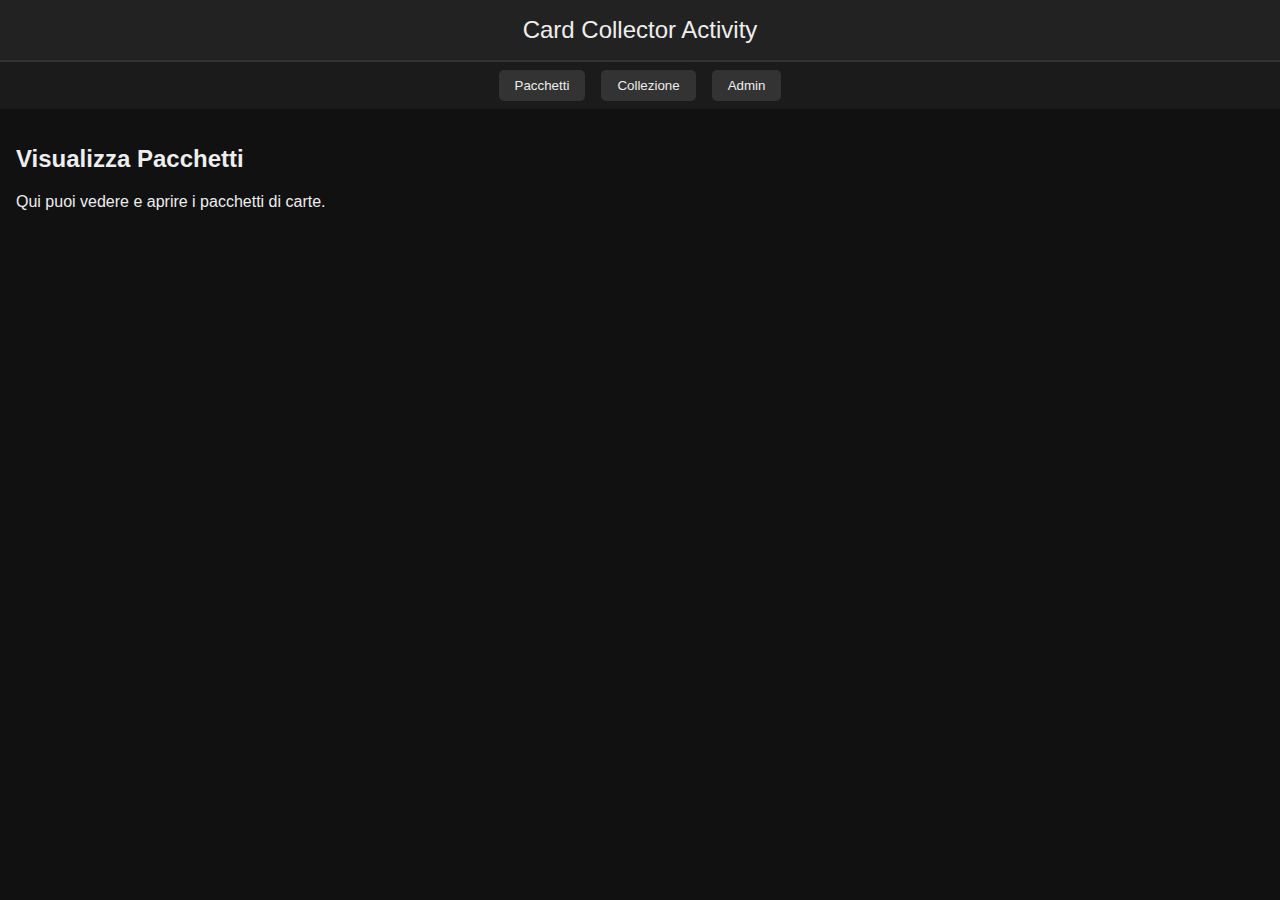
<file: public/index.html>
<!DOCTYPE html>
<html lang="en">
<head>
  <meta charset="UTF-8" />
  <meta name="viewport" content="width=device-width, initial-scale=1.0" />
  <title>Card Collector Activity</title>
  <style>
    body {
      font-family: Arial, sans-serif;
      margin: 0;
      background-color: #111;
      color: #eee;
    }
    header {
      background-color: #222;
      padding: 1rem;
      text-align: center;
      font-size: 1.5rem;
      border-bottom: 2px solid #333;
    }
    nav {
      display: flex;
      justify-content: center;
      gap: 1rem;
      background-color: #1b1b1b;
      padding: 0.5rem;
    }
    nav button {
      background-color: #333;
      color: #eee;
      border: none;
      padding: 0.5rem 1rem;
      cursor: pointer;
      border-radius: 5px;
    }
    nav button:hover {
      background-color: #555;
    }
    section {
      padding: 1rem;
      display: none;
    }
    section.active {
      display: block;
    }
  </style>
</head>
<body>
  <header>Card Collector Activity</header>
  <nav>
    <button onclick="showSection('packs')">Pacchetti</button>
    <button onclick="showSection('collection')">Collezione</button>
    <button onclick="showSection('admin')">Admin</button>
  </nav>

  <section id="packs" class="active">
    <h2>Visualizza Pacchetti</h2>
    <p>Qui puoi vedere e aprire i pacchetti di carte.</p>
    <!-- TODO: inserire logica per mostrare/aprire pacchetti -->
  </section>

  <section id="collection">
    <h2>La tua Collezione</h2>
    <p>Qui puoi vedere tutte le carte che hai raccolto.</p>
    <!-- TODO: inserire logica per mostrare la collezione -->
  </section>

<section id="admin">
  <h2>Area Admin</h2>
  
  <h3>Gestione Pacchetti</h3>
  <form id="create-pack-form">
    <input type="text" placeholder="Nome pacchetto" name="packName" required />
    <input type="number" placeholder="Numero carte" name="cardCount" required />
    <input type="url" placeholder="URL immagine pacchetto" name="packImageUrl" id="packImageUrl" />
    <div id="packImagePreview" style="margin-top: 10px;">
      <!-- Anteprima immagine pacchetto -->
    </div>
    <button type="submit">Crea Pacchetto</button>
  </form>
  <div id="pack-result" style="margin-top:10px;"></div>
  <div id="pack-list" style="margin-top:20px;"></div>

  <h3>Gestione Carte</h3>
  <form id="create-card-form" style="margin-top:20px;">
    <input type="text" placeholder="Nome carta" name="cardName" required />
    <input type="text" placeholder="Tipo carta" name="cardType" />
    <textarea name="description" placeholder="Descrizione"></textarea>
    <input type="url" placeholder="URL immagine" name="imageUrl" id="imageUrl" />
    <div id="imagePreview" style="margin-top: 10px;">
      <!-- Anteprima immagine carta -->
    </div>
    <select name="packSelect" id="packSelect" required>
      <option value="">Seleziona Pacchetto</option>
      <!-- Opzioni caricate dinamicamente -->
    </select>
    <button type="submit">Aggiungi Carta</button>
  </form>
  <div id="card-list" style="margin-top:20px;"></div>
</section>

<div id="card-list"></div>

</section>

 

<script>
  // Inserisci qui gli ID Discord autorizzati (admin)
  const adminIDs = [
    "353012142066237442",  // <-- sostituisci con i tuoi ID Discord
    "987654321098765432"
  ];

  // Simulazione dell'utente attuale (in produzione lo prenderai con l'SDK)
  const currentUserId = "353012142066237442"; // ← da aggiornare dinamicamente

  // Se non è admin, nascondi il bottone e la sezione
  if (!adminIDs.includes(currentUserId)) {
    document.querySelector("button[onclick=\"showSection('admin')\"]").style.display = "none";
    document.getElementById("admin").remove();
  }

  function showSection(id) {
    document.querySelectorAll('section').forEach(sec => {
      sec.classList.remove('active');
    });
    document.getElementById(id).classList.add('active');
  }



const SUPABASE_URL = 'https://lwlsnrbrkpzzfxixcoqj.supabase.co';  // metti il tuo URL
const SUPABASE_KEY = 'eyJhbGciOiJIUzI1NiIsInR5cCI6IkpXVCJ9.eyJpc3MiOiJzdXBhYmFzZSIsInJlZiI6Imx3bHNucmJya3B6emZ4aXhjb3FqIiwicm9sZSI6ImFub24iLCJpYXQiOjE3NTExMTgxODIsImV4cCI6MjA2NjY5NDE4Mn0.nrtqIG59DUmy2lgn5C6Yg1e7t-12_ImoFrPy2pF4jE8';       // metti la tua anon key

async function createPack(name, cardCount, imageUrl) {
  const response = await fetch(`${SUPABASE_URL}/rest/v1/packs`, {
    method: 'POST',
    headers: {
      'apikey': SUPABASE_KEY,
      'Authorization': `Bearer ${SUPABASE_KEY}`,
      'Content-Type': 'application/json',
      'Prefer': 'return=representation'
    },
    body: JSON.stringify({ 
      name: name, 
      card_count: cardCount, 
      image_url: imageUrl  // <-- aggiunto qui
    })
  });

  if (!response.ok) {
    const error = await response.text();
    throw new Error('Errore creazione pacchetto: ' + error);
  }

  return await response.json();
}

async function createCard(name, type, description, packId = null, imageUrl = null) {
  const response = await fetch(`${SUPABASE_URL}/rest/v1/cards`, {
    method: 'POST',
    headers: {
      'apikey': SUPABASE_KEY,
      'Authorization': `Bearer ${SUPABASE_KEY}`,
      'Content-Type': 'application/json',
      'Prefer': 'return=representation'
    },
    body: JSON.stringify({
      name: name,
      type: type,
      description: description,
      pack_id: packId,
      image_url: imageUrl
    })
  });

  if (!response.ok) {
    const error = await response.text();
    throw new Error('Errore creazione carta: ' + error);
  }

  return await response.json();
}

document.getElementById('create-pack-form').addEventListener('submit', async e => {
  e.preventDefault();
  const name = e.target.packName.value;
  const cardCount = parseInt(e.target.cardCount.value);
  const imageUrl = e.target.packImageUrl.value.trim(); // prendo il valore

  try {
    const pack = await createPack(name, cardCount, imageUrl);
    document.getElementById('pack-result').textContent = `Pacchetto creato: ${pack[0].name}`;
    e.target.reset();
    document.getElementById('packImagePreview').innerHTML = ''; // reset anteprima
    // se usi lista o select aggiorna qui
  } catch (error) {
    document.getElementById('pack-result').textContent = error.message;
  }
});


document.getElementById('create-card-form').addEventListener('submit', async e => {
  e.preventDefault();
  const name = e.target.cardName.value;
  const type = e.target.cardType.value;
  const description = e.target.description.value;
  try {
    const card = await createCard(name, type, description);
    document.getElementById('card-result').textContent = `Carta creata: ${card[0].name}`;
    e.target.reset();
  } catch (error) {
    document.getElementById('card-result').textContent = error.message;
  }
});

// Funzione per prendere pacchetti da Supabase e aggiornare UI
async function fetchPacks() {
  const res = await fetch(`${SUPABASE_URL}/rest/v1/packs?select=*`, {
    headers: {
      apikey: SUPABASE_KEY,
      Authorization: `Bearer ${SUPABASE_KEY}`
    }
  });
  if (!res.ok) throw new Error('Errore fetch pacchetti');
  const packs = await res.json();

  const packList = document.getElementById('pack-list');
  const packSelect = document.getElementById('packSelect');
  packList.innerHTML = '<h4>Pacchetti esistenti:</h4>';
  packSelect.innerHTML = '<option value="">Seleziona Pacchetto</option>';

  packs.forEach(pack => {
    const div = document.createElement('div');
    div.textContent = `${pack.name} - Carte: ${pack.card_count}`;
    packList.appendChild(div);

    const option = document.createElement('option');
    option.value = pack.id;
    option.textContent = pack.name;
    packSelect.appendChild(option);
  });
}

// Funzione per prendere carte di un pacchetto e aggiornare UI
async function fetchCards(packId) {
  if (!packId) {
    document.getElementById('card-list').innerHTML = '';
    return;
  }
  const res = await fetch(`${SUPABASE_URL}/rest/v1/cards?pack_id=eq.${packId}`, {
    headers: {
      apikey: SUPABASE_KEY,
      Authorization: `Bearer ${SUPABASE_KEY}`
    }
  });
  if (!res.ok) throw new Error('Errore fetch carte');
  const cards = await res.json();

  const cardList = document.getElementById('card-list');
  cardList.innerHTML = `<h4>Carte nel pacchetto selezionato:</h4>`;
  cards.forEach(card => {
    const div = document.createElement('div');
    div.innerHTML = `<strong>${card.name}</strong> (${card.type || 'N/A'})<br>${card.description || ''}`;
    cardList.appendChild(div);
  });
}

// Quando cambia il pacchetto selezionato aggiorna lista carte
document.getElementById('packSelect').addEventListener('change', e => {
  fetchCards(e.target.value);
});

// Submit creazione pacchetto
document.getElementById('create-pack-form').addEventListener('submit', async e => {
  e.preventDefault();
  const name = e.target.packName.value;
  const cardCount = parseInt(e.target.cardCount.value);

  try {
    const response = await fetch(`${SUPABASE_URL}/rest/v1/packs`, {
      method: 'POST',
      headers: {
        apikey: SUPABASE_KEY,
        Authorization: `Bearer ${SUPABASE_KEY}`,
        'Content-Type': 'application/json',
        Prefer: 'return=representation'
      },
      body: JSON.stringify({ name: name, card_count: cardCount })
    });

    if (!response.ok) {
      const errText = await response.text();
      throw new Error(errText);
    }

    await fetchPacks();
    e.target.reset();
  } catch (error) {
    alert("Errore creazione pacchetto: " + error.message);
  }
});

// Submit creazione carta
document.getElementById('create-card-form').addEventListener('submit', async e => {
  e.preventDefault();
  const name = e.target.cardName.value;
  const type = e.target.cardType.value;
  const description = e.target.description.value;
  const packId = e.target.packSelect.value;

  if (!packId) {
    alert('Seleziona un pacchetto per la carta');
    return;
  }

  try {
    const response = await fetch(`${SUPABASE_URL}/rest/v1/cards`, {
      method: 'POST',
      headers: {
        apikey: SUPABASE_KEY,
        Authorization: `Bearer ${SUPABASE_KEY}`,
        'Content-Type': 'application/json',
        Prefer: 'return=representation'
      },
      body: JSON.stringify({
        name: name,
        type: type,
        description: description,
        pack_id: packId
      })
    });

    if (!response.ok) {
      const errText = await response.text();
      throw new Error(errText);
    }

    await fetchCards(packId);
    e.target.reset();
  } catch (error) {
    alert("Errore creazione carta: " + error.message);
  }
});

// All'avvio carica pacchetti
fetchPacks();


// Anteprima immagine live
document.getElementById('imageUrl').addEventListener('input', (e) => {
  const url = e.target.value.trim();
  const preview = document.getElementById('imagePreview');
  if (url) {
    preview.innerHTML = `<img src="${url}" alt="Anteprima immagine" style="max-width: 200px; max-height: 200px; border-radius: 8px;"/>`;
  } else {
    preview.innerHTML = '';
  }
});


document.getElementById('create-card-form').addEventListener('submit', async e => {
  e.preventDefault();
  const name = e.target.cardName.value;
  const type = e.target.cardType.value;
  const description = e.target.description.value;
  const packId = e.target.packSelect.value;
  const imageUrl = e.target.imageUrl.value.trim() || null;

  if (!packId) {
    alert('Seleziona un pacchetto per la carta');
    return;
  }

  try {
    const response = await fetch(`${SUPABASE_URL}/rest/v1/cards`, {
      method: 'POST',
      headers: {
        apikey: SUPABASE_KEY,
        Authorization: `Bearer ${SUPABASE_KEY}`,
        'Content-Type': 'application/json',
        Prefer: 'return=representation'
      },
      body: JSON.stringify({
        name: name,
        type: type,
        description: description,
        pack_id: packId,
        image_url: imageUrl
      })
    });

    if (!response.ok) {
      const errText = await response.text();
      throw new Error(errText);
    }

    await fetchCards(packId);
    e.target.reset();
    document.getElementById('imagePreview').innerHTML = '';
  } catch (error) {
    alert("Errore creazione carta: " + error.message);
  }
});


cards.forEach(card => {
  const div = document.createElement('div');
  div.style.marginBottom = '10px';
  div.innerHTML = `
    <strong>${card.name}</strong> (${card.type || 'N/A'})<br>
    ${card.description || ''}<br>
    ${card.image_url ? `<img src="${card.image_url}" alt="${card.name}" style="max-width:150px; border-radius:5px; margin-top:5px;">` : ''}
  `;
  cardList.appendChild(div);
});

// Anteprima immagine pacchetto
  document.getElementById('packImageUrl').addEventListener('input', e => {
    const url = e.target.value.trim();
    const preview = document.getElementById('packImagePreview');
    if (url) {
      preview.innerHTML = `<img src="${url}" alt="Anteprima immagine pacchetto" style="max-width: 200px; max-height: 200px; border-radius: 8px;" />`;
    } else {
      preview.innerHTML = '';
    }
  });

  // Anteprima immagine carta
  document.getElementById('imageUrl').addEventListener('input', e => {
    const url = e.target.value.trim();
    const preview = document.getElementById('imagePreview');
    if (url) {
      preview.innerHTML = `<img src="${url}" alt="Anteprima immagine carta" style="max-width: 200px; max-height: 200px; border-radius: 8px;" />`;
    } else {
      preview.innerHTML = '';
    }
  });
</script>
</body>
</html>
</file>
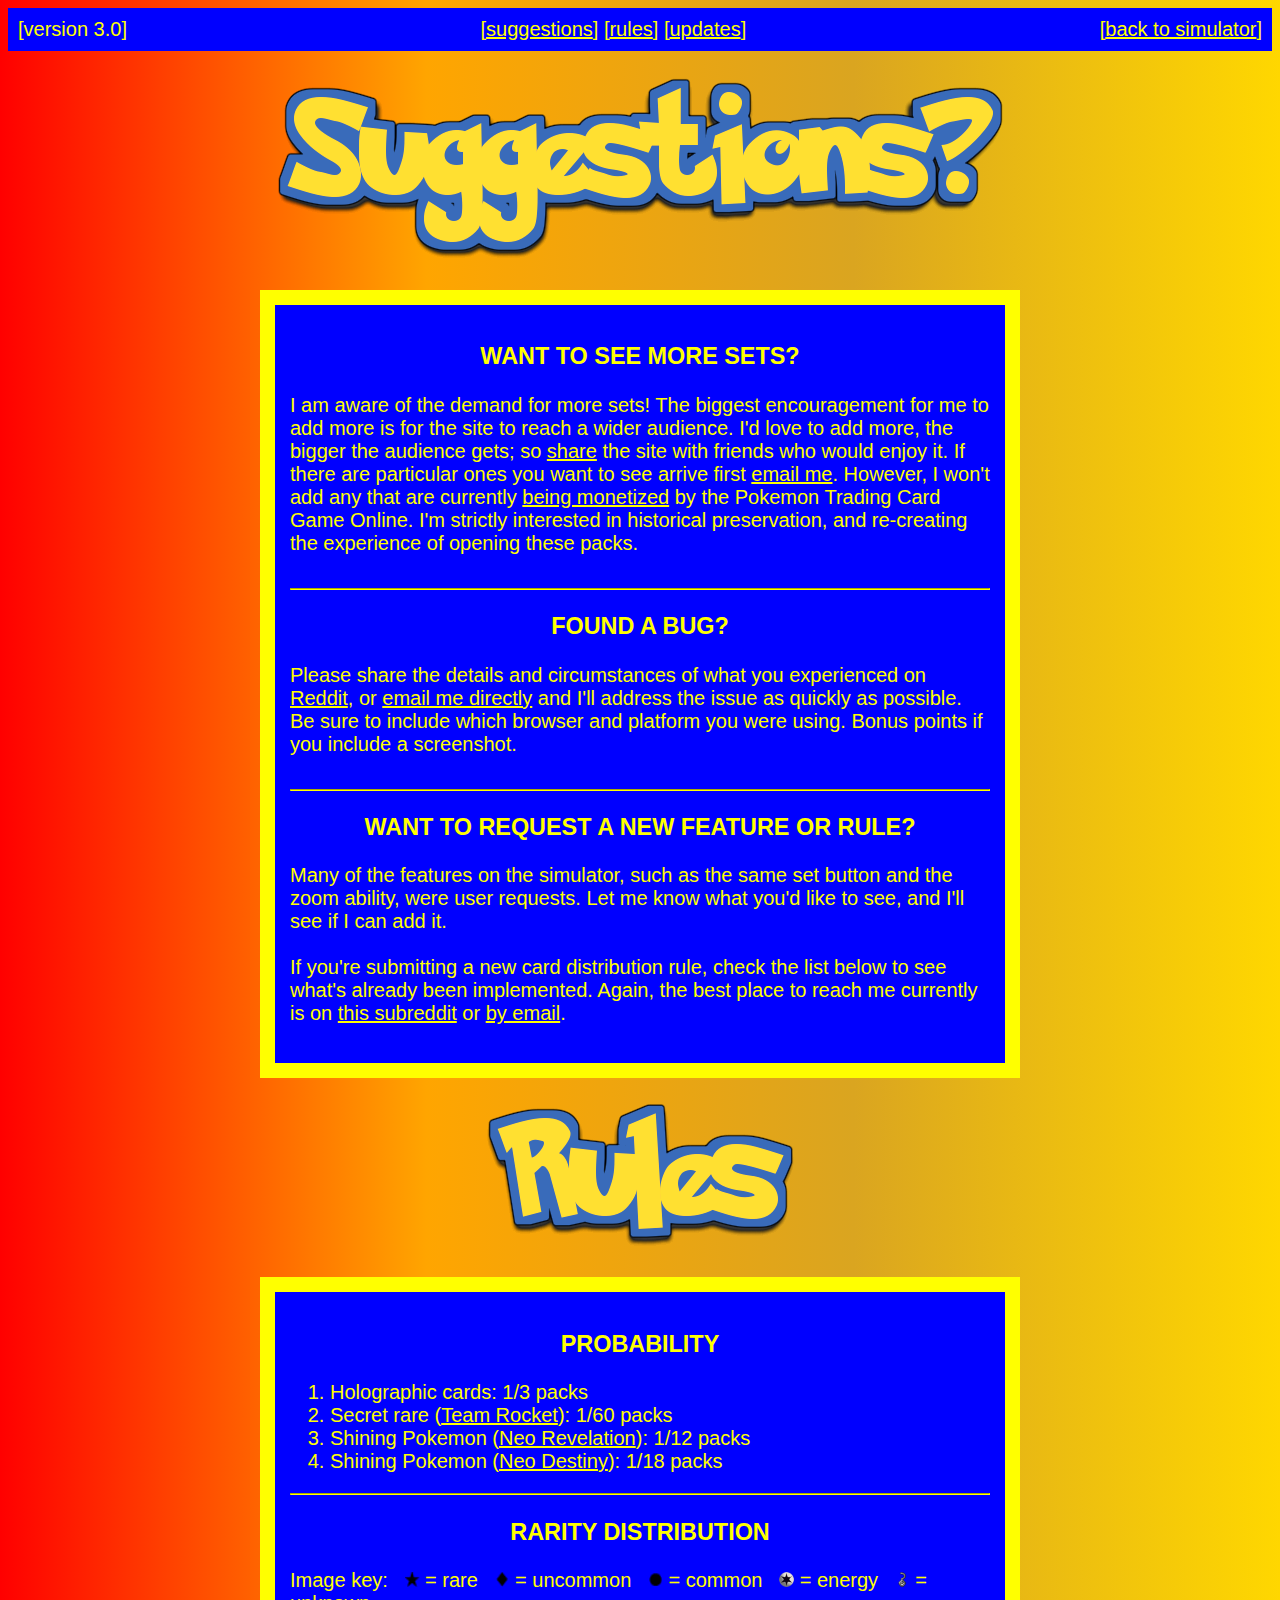
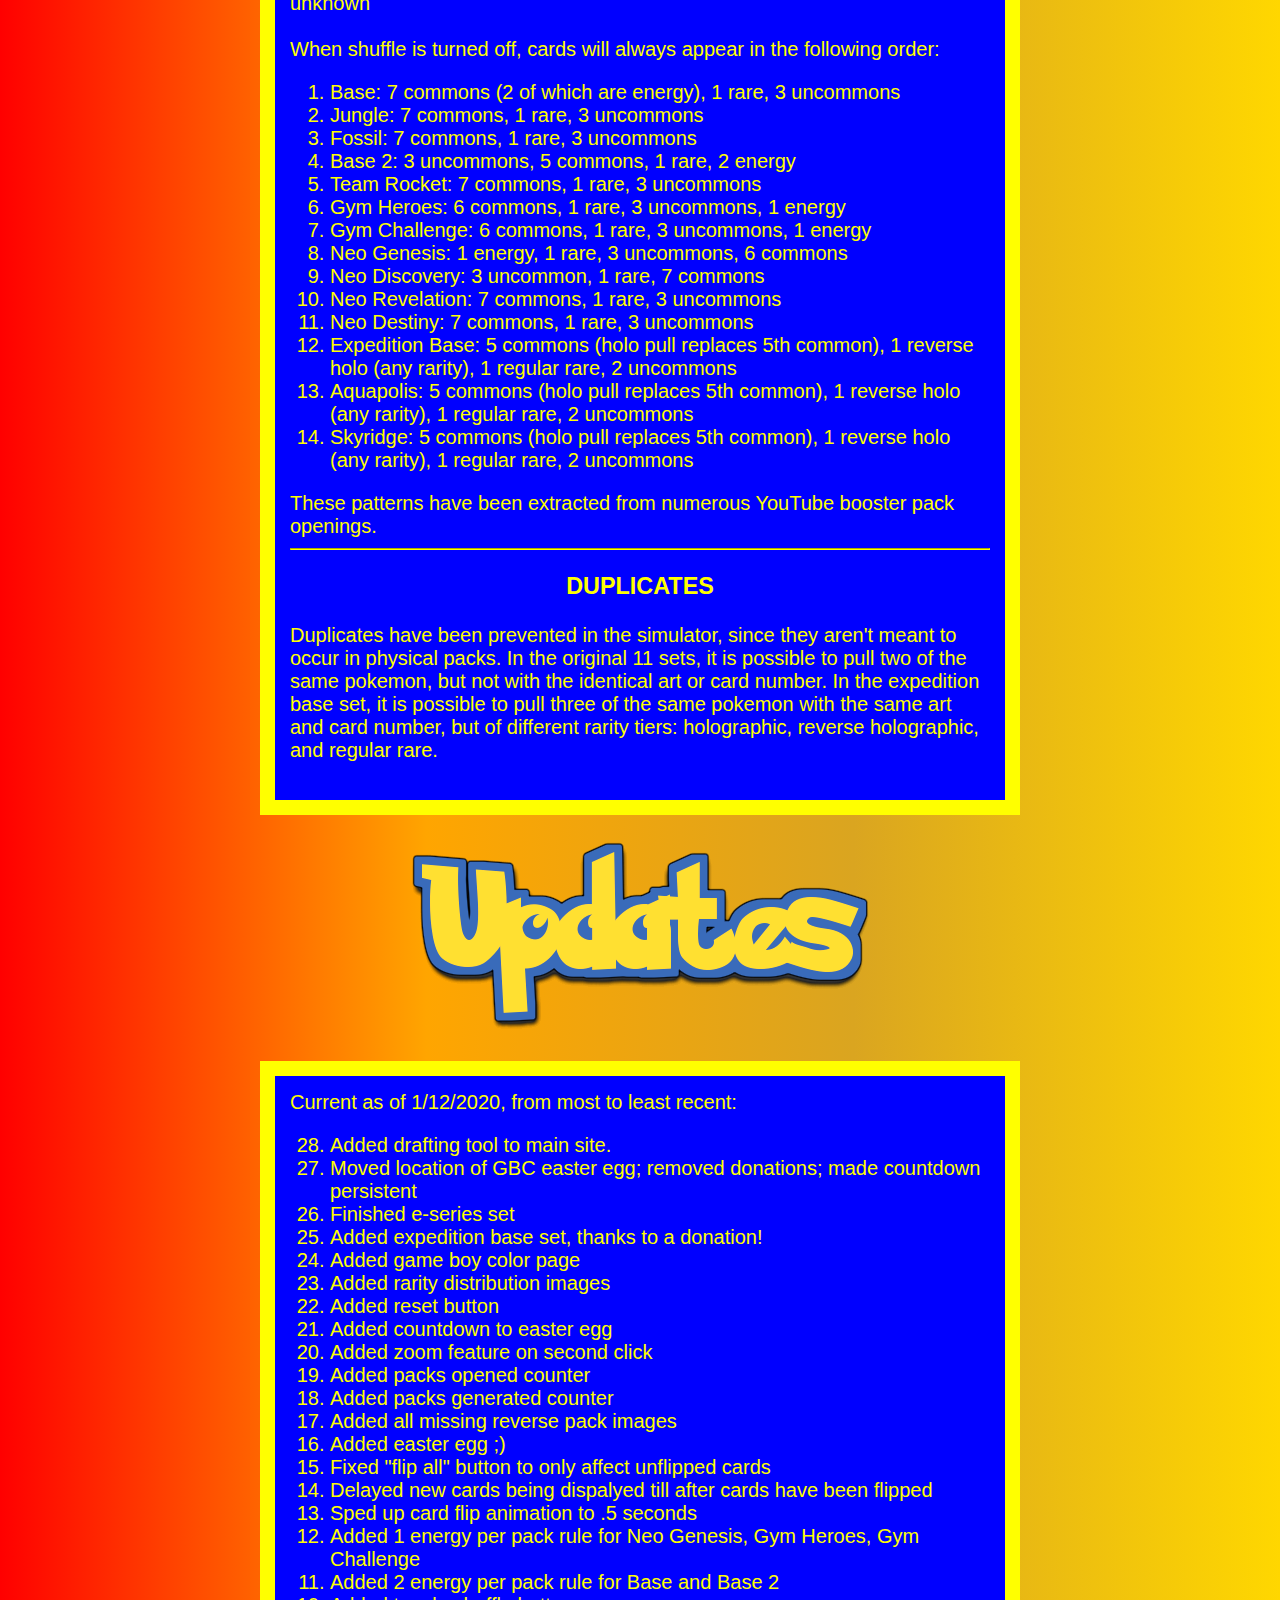
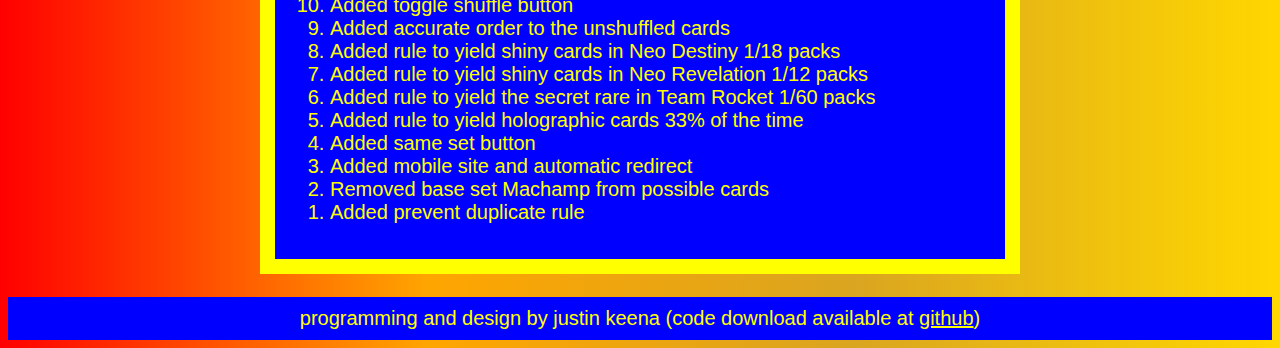
<file: archive/pages/about.html>
<!DOCTYPE html>
<!--Feel free to use and repurpose my code, as long as you credit me and/or link to my github page
    Written by justin keena, https://github.com/jwkeena/Pokemon-Booster-Pack-Simulator-->

<html>
  <head>
    <meta charset="utf-8" />
    <meta
      name="description"
      content="Free Pokemon TCG booster pack simulator"
    />
    <meta
      name="keywords"
      content="Pokemon,pokemon,booster,blister,pack,box,simulator,opening,tcg,,ccg,set,cards"
    />
    <!--Linking CSS-->
    <link type="text/css" rel="stylesheet" href="../css/main.css" />
    
    <!-- Global site tag (gtag.js) - Google Analytics -->
    <script
      async
      src="https://www.googletagmanager.com/gtag/js?id=G-2Q99X8QYJP"
    ></script>
    <script>
      window.dataLayer = window.dataLayer || [];
      function gtag() {
        dataLayer.push(arguments);
      }
      gtag("js", new Date());

      gtag("config", "G-2Q99X8QYJP");
    </script>

    <title>Pokemon Booster Pack Simulator</title>
  </head>
  <body>
    <script type="text/javascript">
      function redirect() {
        window.location.href = "mailto:jwkeena@gmail.com";
      }
    </script>
    <div id="topBar">
      <div class="topBarLeft">[version 3.0]</div>

      <span class="topBarMiddle">
        [<a href="#suggestions">suggestions</a>] [<a href="#rules">rules</a>]
        [<a href="#updates">updates</a>]
      </span>

      <div class="topBarRight">
        [<a href="../pages/index.html">back to simulator</a>]
      </div>
    </div>

    <br />
    <img id="suggestions" src="../../images/site/suggestions.png" />
    <br />
    <br />

    <div class="boxed">
      <h3 class="title">WANT TO SEE MORE SETS?</h3>
      I am aware of the demand for more sets! The biggest encouragement for me
      to add more is for the site to reach a wider audience. I'd love to add
      more, the bigger the audience gets; so
      <a href="index.html">share</a> the site with friends who would enjoy
      it. If there are particular ones you want to see arrive first
      <a href="javascript:void();" onclick="redirect()">email me</a>. However, I
      won't add any that are currently
      <a href="https://www.ptcgoshop.com/card-packs">being monetized</a>
      by the Pokemon Trading Card Game Online. I'm strictly interested in
      historical preservation, and re-creating the experience of opening these
      packs.
      <br />
      <br />
      <hr />

      <h3 class="title">FOUND A BUG?</h3>
      Please share the details and circumstances of what you experienced on
      <a
        href="https://www.reddit.com/r/pkmntcg/comments/arrvm0/booster_pack_simulator_first_11_sets/"
        >Reddit</a
      >, or
      <a href="javascript:void();" onclick="redirect()">email me directly</a>
      and I'll address the issue as quickly as possible. Be sure to include
      which browser and platform you were using. Bonus points if you include a
      screenshot.
      <br />
      <br />

      <hr />

      <h3 class="title">WANT TO REQUEST A NEW FEATURE OR RULE?</h3>
      Many of the features on the simulator, such as the same set button and the
      zoom ability, were user requests. Let me know what you'd like to see, and
      I'll see if I can add it.
      <br />
      <br />If you're submitting a new card distribution rule, check the list
      below to see what's already been implemented. Again, the best place to
      reach me currently is on
      <a
        href="https://www.reddit.com/r/pkmntcg/comments/arrvm0/booster_pack_simulator_first_11_sets/"
        >this subreddit</a
      >
      or <a href="javascript:void();" onclick="redirect()">by email</a>.
      <br />
      <br />
    </div>
    <br />
    <br />

    <img id="rules" src="../../images/site/rules.png" />
    <br />
    <br />
    <div class="boxed">
      <h3 class="title">PROBABILITY</h3>
      <ol>
        <li>Holographic cards: 1/3 packs</li>
        <li>
          Secret rare (<a
            href="https://www.flipsidegaming.com/blogs/pokemon-blog/a-comprehensive-review-of-rarity-in-the-pokemon-tcg"
            >Team Rocket</a
          >): 1/60 packs
        </li>
        <li>
          Shining Pokemon (<a
            href="https://www.flipsidegaming.com/blogs/pokemon-blog/a-comprehensive-review-of-rarity-in-the-pokemon-tcg"
            >Neo Revelation</a
          >): 1/12 packs
        </li>
        <li>
          Shining Pokemon (<a
            href="https://www.flipsidegaming.com/blogs/pokemon-blog/a-comprehensive-review-of-rarity-in-the-pokemon-tcg"
            >Neo Destiny</a
          >): 1/18 packs
        </li>
      </ol>

      <hr />

      <h3 class="title">RARITY DISTRIBUTION</h3>
      Image key: &nbsp;
      <img class="rarity_about" src="../../images/site/rarity_rare.png" /> = rare
      &nbsp;
      <img class="rarity_about" src="../../images/site/rarity_uncommon.png" /> =
      uncommon &nbsp;
      <img class="rarity_about" src="../../images/site/rarity_common.png" /> = common
      &nbsp; <img class="rarity_about" src="../../images/site/colorless.png" /> =
      energy &nbsp;
      <img class="rarity_about" src="../../images/site/unown_question_mark.gif" /> =
      unknown
      <br />
      <br />
      When shuffle is turned off, cards will always appear in the following
      order:
      <ol>
        <li>Base: 7 commons (2 of which are energy), 1 rare, 3 uncommons</li>
        <li>Jungle: 7 commons, 1 rare, 3 uncommons</li>
        <li>Fossil: 7 commons, 1 rare, 3 uncommons</li>
        <li>Base 2: 3 uncommons, 5 commons, 1 rare, 2 energy</li>
        <li>Team Rocket: 7 commons, 1 rare, 3 uncommons</li>
        <li>Gym Heroes: 6 commons, 1 rare, 3 uncommons, 1 energy</li>
        <li>Gym Challenge: 6 commons, 1 rare, 3 uncommons, 1 energy</li>
        <li>Neo Genesis: 1 energy, 1 rare, 3 uncommons, 6 commons</li>
        <li>Neo Discovery: 3 uncommon, 1 rare, 7 commons</li>
        <li>Neo Revelation: 7 commons, 1 rare, 3 uncommons</li>
        <li>Neo Destiny: 7 commons, 1 rare, 3 uncommons</li>
        <li>
          Expedition Base: 5 commons (holo pull replaces 5th common), 1 reverse
          holo (any rarity), 1 regular rare, 2 uncommons
        </li>
        <li>
          Aquapolis: 5 commons (holo pull replaces 5th common), 1 reverse holo
          (any rarity), 1 regular rare, 2 uncommons
        </li>
        <li>
          Skyridge: 5 commons (holo pull replaces 5th common), 1 reverse holo
          (any rarity), 1 regular rare, 2 uncommons
        </li>
      </ol>
      These patterns have been extracted from numerous YouTube booster pack
      openings.

      <hr />

      <h3 class="title">DUPLICATES</h3>
      Duplicates have been prevented in the simulator, since they aren't meant
      to occur in physical packs. In the original 11 sets, it is possible to
      pull two of the same pokemon, but not with the identical art or card
      number. In the expedition base set, it is possible to pull three of the
      same pokemon with the same art and card number, but of different rarity
      tiers: holographic, reverse holographic, and regular rare.
      <br />
      <br />
    </div>
    <br />
    <br />

    <img id="updates" src="../../images/site/updates.png" />
    <br />
    <br />

    <div class="boxed">
      Current as of 1/12/2020, from most to least recent:
      <ol reversed>
        <li>Added drafting tool to main site.</li>
        <li>
          Moved location of GBC easter egg; removed donations; made countdown
          persistent
        </li>
        <li>Finished e-series set</li>
        <li>Added expedition base set, thanks to a donation!</li>
        <li>Added game boy color page</li>
        <li>Added rarity distribution images</li>
        <li>Added reset button</li>
        <li>Added countdown to easter egg</li>
        <li>Added zoom feature on second click</li>
        <li>Added packs opened counter</li>
        <li>Added packs generated counter</li>
        <li>Added all missing reverse pack images</li>
        <li>Added easter egg ;)</li>
        <li>Fixed "flip all" button to only affect unflipped cards</li>
        <li>
          Delayed new cards being dispalyed till after cards have been flipped
        </li>
        <li>Sped up card flip animation to .5 seconds</li>
        <li>
          Added 1 energy per pack rule for Neo Genesis, Gym Heroes, Gym
          Challenge
        </li>
        <li>Added 2 energy per pack rule for Base and Base 2</li>
        <li>Added toggle shuffle button</li>
        <li>Added accurate order to the unshuffled cards</li>
        <li>Added rule to yield shiny cards in Neo Destiny 1/18 packs</li>
        <li>Added rule to yield shiny cards in Neo Revelation 1/12 packs</li>
        <li>Added rule to yield the secret rare in Team Rocket 1/60 packs</li>
        <li>Added rule to yield holographic cards 33% of the time</li>
        <li>Added same set button</li>
        <li>Added mobile site and automatic redirect</li>
        <li>Removed base set Machamp from possible cards</li>
        <li>Added prevent duplicate rule</li>
      </ol>
    </div>

    <br />
    <br />

    <div id="bottomBar">
      programming and design by justin keena (code download available at
      <a href="https://github.com/jwkeena?tab=repositories">github</a>)
    </div>
  </body>
</html>
</file>
<file: archive/css/main.css>
#deck {
    position: fixed;
    right: 10px;
    text-align: right; 
    font-size: 15px; 
    list-style-type: none;
    color: blue;
}

.deck:hover {
    color: red;
    font-weight: bold;
    cursor: pointer;
}

#pulls {
    position: fixed; 
    left: 0;
    text-align: left; 
    font-size: 15px; 
    left: -32px;
    list-style-type: none;
}

.pulls:hover {
    color: blue;
    font-weight: bold;
    cursor: pointer;
}

#eserieslogo {
    opacity: 0;
    width: 200px;
    position: absolute;
    top: 90px;
    left: -210px;
    transition: .25s;
}

#eserieslogo:hover {
    opacity: 1;
    width: 200px;
    position: absolute;
    top: 90px;
    left: -210px;
    transition: .35s;
}

.container {
    text-align: center;

}

.container div {
    position: relative;
    display: inline-block;
}

#gbc-system {
    position: absolute;
    top: 40px;
    width: 125px;
    height: 210px;
    right: -180px;
}

#gbc-screen {
    position: absolute;
    top: 64px;
    width: 68px;
    height: 60px;
    right: -152px;
}

#rarity0, #set1, #set2, #set3 {
    position: absolute;
    width: 20px;
    height: 20px;
    top: -25px;
    left: 154.5px;
}

#rarity1, #rarity2, #rarity3, #rarity4, #rarity5, #rarity6,
#rarity7, #rarity8, #rarity9, #rarity10, #rarity11 {
    position: absolute;
    width: 15px;
    height: 15px;
    top: -20px;
    left: 154.5px;
}

.rarity_about {
    width: 15px;
    height: 15px;
}

#topBar, #bottomBar {
    background: blue;
    padding: 10px;
    color: yellow;
    overflow: auto;
}

.topBarLeft {
    float: left;
}


.topBarRight {
    float: right;
}

body {
    background-image: -webkit-linear-gradient(to right, red, orange, goldenrod, gold);
    background-image: linear-gradient(to right, red, orange, goldenrod, gold);
    text-align: center;
    font-family: 'Franklin Gothic Medium', 'Arial Narrow', Arial, sans-serif;
    font-size: 20px;
    color: yellow;
}

.boxed {
    display: inline-block;
    width: 700px;
    word-wrap: break-word;
    text-align: left;
    font-family: 'Franklin Gothic Medium', 'Arial Narrow', Arial, sans-serif;
    font-size: 20px;
    background-color: blue;
    border: 15px solid yellow;
    padding: 15px;
}

#paypal, .title {
    text-align: center;
}

hr {
    border-color: yellow;
}


#button1, #button2, #button3, #button4, #button5, 
#button6, #button7, #button8, #button9, #button10 {
    background: blue;
    display: inline-block;
    font-family: 'Franklin Gothic Medium', 'Arial Narrow', Arial, sans-serif;
    font-weight: bold;
    font-size: 20px;
    color: yellow;
    padding: 10px 42px 10px 42px;
}

#rewardButton, #resetButton {
    background:yellow;
    display: inline-block;
    font-family: 'Franklin Gothic Medium', 'Arial Narrow', Arial, sans-serif;
    font-weight: bold;
    font-size: 20px;
    color: blue;
}

a:visited, a:link, a:active, a:hover {
    color: yellow;
}

/* The Modal (background) */
.modal {
    display: none; /* Hidden by default */
    position: fixed; /* Stay in place */
    z-index: 1; /* Sit on top */
    padding-top: 25px; /* Location of the box */
    left: 0;
    top: 0;
    width: 100%; /* Full width */
    height: 100%; /* Full height */
    overflow: auto; /* Enable scroll if needed */
    background-color: rgb(0,0,0); /* Fallback color */
    background-color: rgba(0,0,0,0.9); /* Black w/ opacity */
}

/* Modal Content (Image) */
.modal-content {
    margin: auto;
    max-height: 600px;
    display: block;
    border-radius: 15px;
}

/* Add Animation - Zoom in the Modal */
.modal-content, #caption { 
    animation-name: zoom;
    animation-duration: 0.6s;
}
  
@keyframes zoom {
from {transform:scale(0)} 
to {transform:scale(1)}
}

/* The Close Button */
.close {
    position: relative;
    color: #f1f1f1;
    font-size: 70px;
    font-weight: bold;
    transition: 0.3s;
}

.close:hover,
.close:focus {
    color: #bbb;
    text-decoration: none;
    cursor: pointer;
}

/* 100% Image Width on Smaller Screens */
    @media only screen and (max-width: 700px){
    .modal-content {
        width: 100%;
    }
}

/* Style common to all cards, adapted from https://jsfiddle.net/pbnz43gf/ */
/*Specifies size and edge cropping*/
.row img {
    width: 315px;
    height: 450px;
    border-radius: 15px;
    transition: .3s;
    cursor: pointer;
}

/* Ensures the back of the card is flipped to the front, not just inverted*/
.pack .back, .card1 .back1, .card2 .back2, .card3 .back3, 
.card4 .back4, .card5 .back5, .card6 .back6, .card7 .back7, 
.card8 .back8, .card9 .back9, .card10 .back10, .card11 .back11 {
    -webkit-transform: rotateY( 180deg );
    -moz-transform: rotateY( 180deg );
    -o-transform: rotateY( 180deg );
    transform: rotateY( 180deg );
}

.pack.flipped, .card1.flipped, .card2.flipped, .card3.flipped, .card4.flipped, 
.card5.flipped, .card6.flipped, .card7.flipped, .card8.flipped, .card9.flipped, 
.card10.flipped, .card11.flipped {
    -webkit-transform: rotateY( 180deg );
    -moz-transform: rotateY( 180deg );
    -o-transform: rotateY( 180deg );
    transform: rotateY( 180deg );
}

.pack, .card1, .card2, .card3, .card4, .card5, .card6, .card7, .card8, .card9, .card10, .card11, .card12 {
    display: inline-block; /*puts all cards in a row. Idea from https://codepen.io/roppazvan/pen/EZVLEy*/
    padding-left: 5px; /* prevents cards from being stacked on top of each other*/
    padding-right: 325px; /*same*/
    -webkit-transition: -webkit-transform .5s;
    -moz-transition: -moz-transform .5s;
    -o-transition: -o-transform .5s;
    transition: transform .5s;
    -webkit-transform-style: preserve-3d;
    -moz-transform-style: preserve-3d;
    -o-transform-style: preserve-3d;
    transform-style: preserve-3d;
    -webkit-transform-origin: 50% 50%;
    -moz-transform-origin: 50% 50%; 
    -o-transform-origin: 50% 50%; 
    transform-origin: 50% 50%;
}

.pack div, .card1 div, .card2 div, .card3 div, .card4 div, .card5 div, .card6 div, .card7 div, .card8 div, .card9 div, .card10 div, .card11 div {
    position: absolute; /* This keeps the front behind the back*/
    -webkit-backface-visibility: hidden;
    -moz-backface-visibility: hidden;
    -o-backface-visibility: hidden;
    backface-visibility: hidden;
    height: 450px; /*Hides the holo background*/
}

/*Style common to dropup and dropdown buttons*/
.dropdown, .dropup {
    position: relative;
    display: inline-block;
}

.dropdown:hover .dropdown-content, .dropup:hover .dropup-content {
    display: block;
}

.dropdown-content a, .dropup-content a {
    color: blue;
    display: block;
    text-decoration: none;
}

.dropdown-content a:hover, .dropup-content a:hover {
    background-color: red;
}

/*Style that differentiates the dropdown and dropup buttons */
.dropdown-content {
    display: none;
    position: absolute;
    background-color :yellow;
    width: 100%;
    overflow: auto;
    box-shadow: 0px 8px 16px 0px rgba(0,0,0,0.2);
    z-index: 1;

}

.dropup-content {
    display: none;
    position: absolute;
    bottom: 39px; /*This is the one line of code that differentiates the two elements*/
    background-color :yellow;
    width: 100%;
    overflow: auto;
    box-shadow: 0px 8px 16px 0px rgba(0,0,0,0.2);
    z-index: 1;
}

.back1, .back2, .back3,
.back4, .back5, .back6,
.back7, .back8, .back9 {
    background-image: url(../../images/site/foil.jpg);
    background-size: 315px 450px;
    border-radius: 15px;    
}

.holographic {
    mix-blend-mode: multiply; /*multiply and darken work*/
}
</file>
